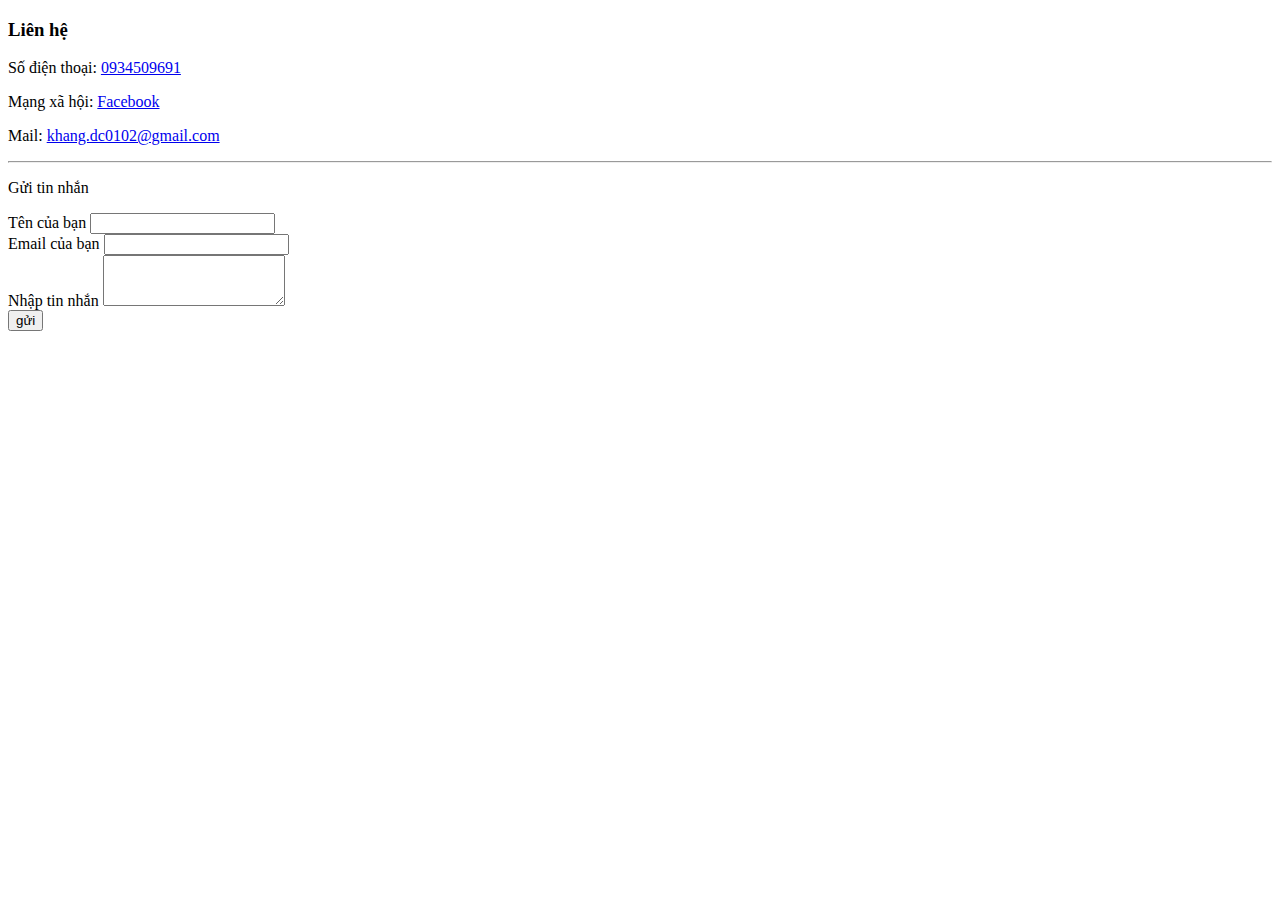
<file: contact.html>
<!DOCTYPE html>
<html lang="en" dir="ltr">
  <head>
    <meta charset="utf-8">
    <title></title>
  </head>
  <body>
    <h3>Liên hệ</h3>
    <p>Số điện thoại: <a href="tel:+84934509691">0934509691</a>  </p>
    <p>Mạng xã hội: <a href="https://www.facebook.com/diepchikhang">Facebook</a></p>
    <p>Mail: <a href="mailto:khang.dc0102@gmail.com">khang.dc0102@gmail.com</a></p>
    <hr>
    <p>Gửi tin nhắn</p>
    <form  action="mailto:abcdkhang97@gmail.com" method="post">
      <label for="">Tên của bạn </label>
      <input type="text" name="yourName" value=""><br>
      <label for="">Email của bạn</label>
      <input type="email" name="yourEmail" value=""><br>
      <label for="">Nhập tin nhắn</label>
      <textarea name="yourMessange" rows="3" cols="20"></textarea><br>
      <input type="submit" name="" value="gửi"><br>
    </form>
  </body>
</html>
</file>
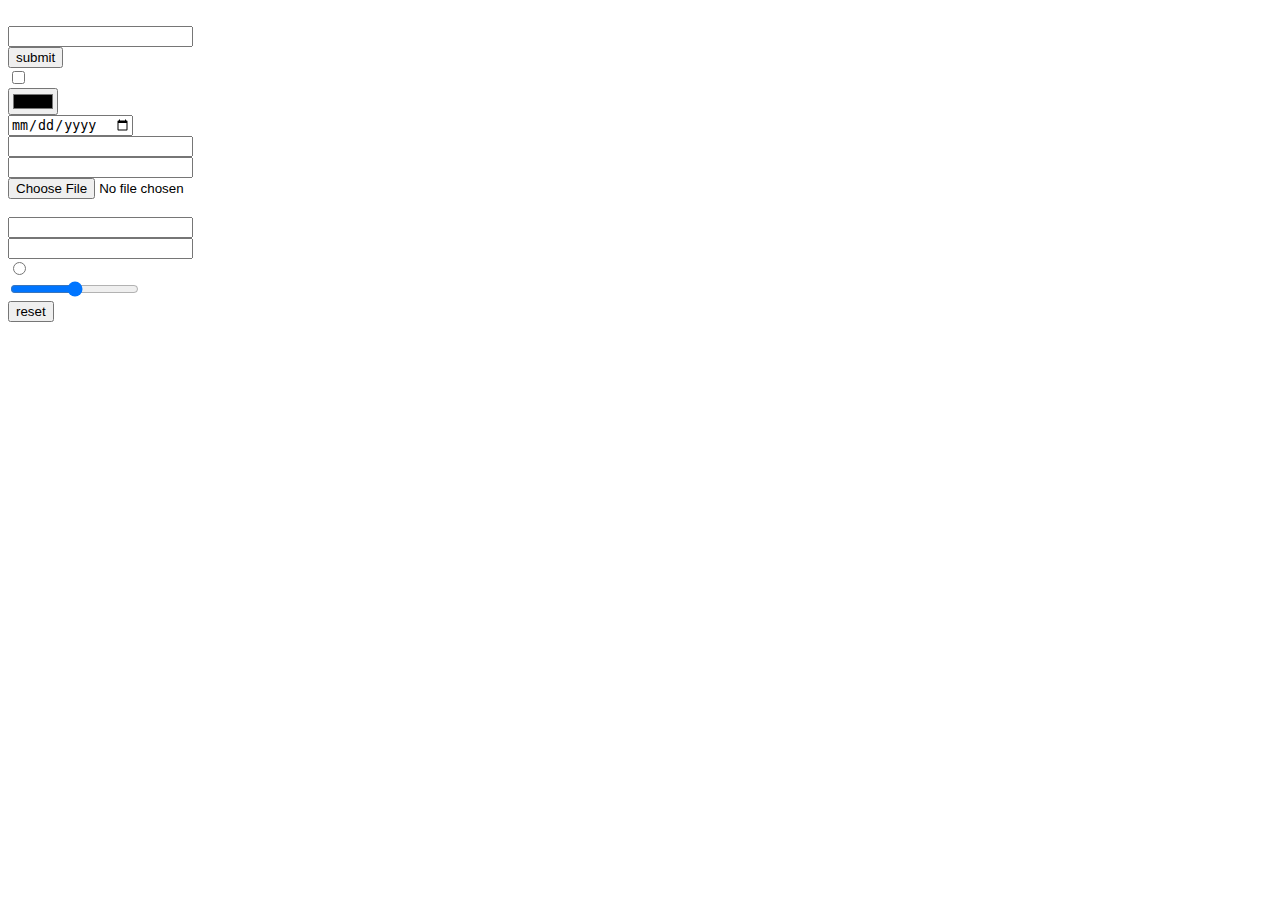
<file: input.html>
<!DOCTYPE html>
<html lang="en" dir="ltr">
  <head>
    <meta charset="utf-8">
    <title></title>
  </head>
  <body>
    <form class="" action="index.html" method="post"><br>
      <input type="text" name="" value=""><br>
      <input type="button" name="" value="submit"><br>
      <input type="checkbox" name="" value=""><br>
      <input type="color" name="" value=""><br>
      <input type="date" name="" value=""><br>
      <input type="datetime" name="" value=""><br>
      <input type="email" name="" value=""><br>
      <input type="file" name="" value=""><br>
      <input type="image" name="" value=""><br>
      <input type="number" name="" value=""><br>
      <input type="password" name="" value=""><br>
      <input type="radio" name="" value=""><br>
      <input type="range" name="" value=""><br>
      <input type="reset" name="" value="reset"><br>
    </form>
  </body>
</html>
</file>
